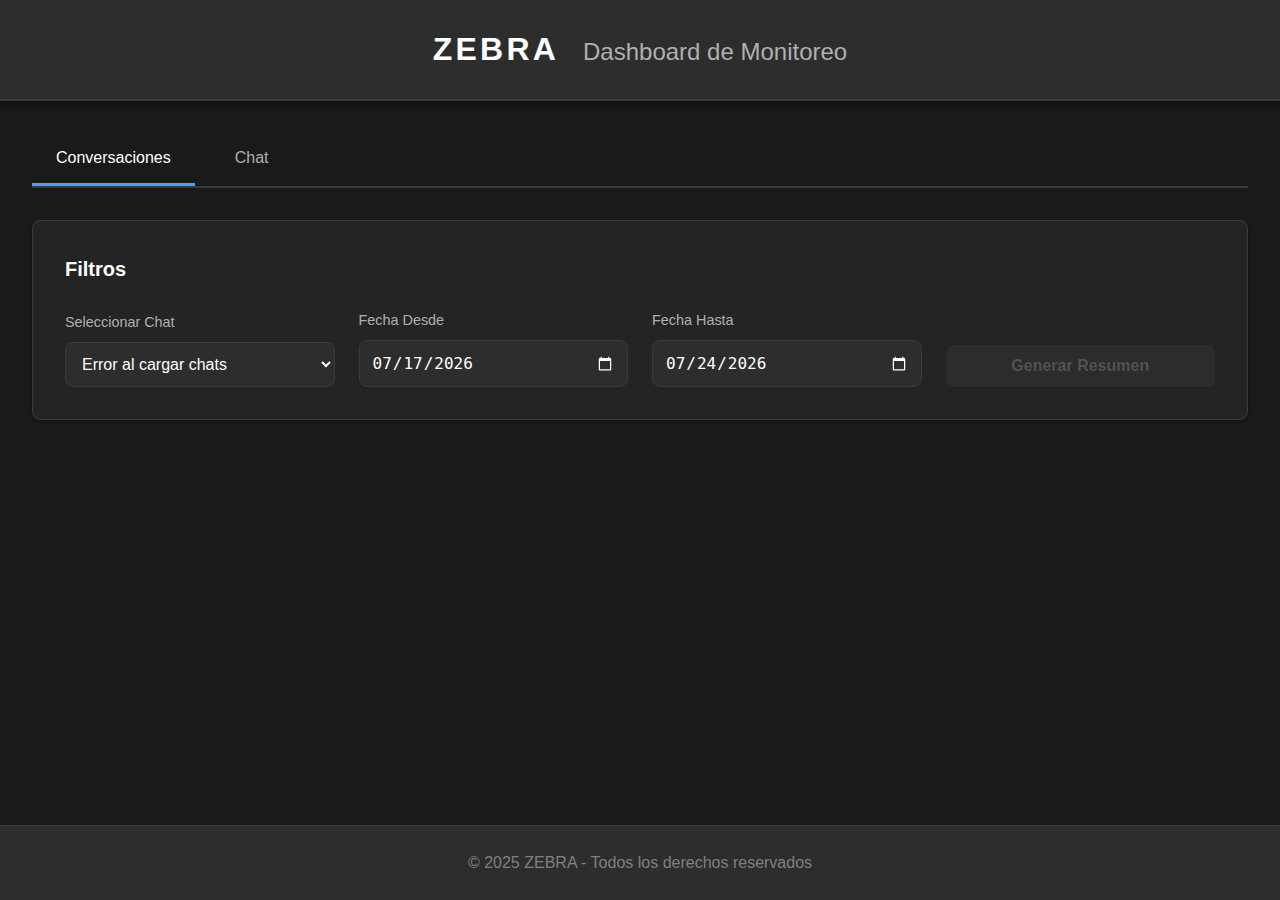
<file: index.html>
<!DOCTYPE html>
<html lang="es">
<head>
    <meta charset="UTF-8">
    <meta name="viewport" content="width=device-width, initial-scale=1.0">
    <title>ZEBRA - Dashboard de Monitoreo</title>
    <link rel="stylesheet" href="styles.css">
</head>
<body>
    <!-- Header -->
    <header class="header">
        <div class="header-content">
            <div class="logo-title">
                <h1 class="logo">ZEBRA</h1>
                <h2 class="title">Dashboard de Monitoreo</h2>
            </div>
        </div>
    </header>
    <!-- Main Content -->
    <main class="main-content">
        <!-- Tabs -->
        <div class="tabs">
            <button class="tab active" data-tab="conversaciones">Conversaciones</button>
            <button class="tab" data-tab="chat">Chat</button>
        </div>
        <!-- Tab Content: Conversaciones -->
        <div class="tab-content active" id="conversaciones">
            <!-- Filtros -->
            <div class="filters-card">
                <h3 class="filters-title">Filtros</h3>

                <div class="filters-grid">
                    <!-- Selector de Chat -->
                    <div class="filter-group">
                        <label for="chatSelect">Seleccionar Chat</label>
                        <select id="chatSelect" class="select-input">
                            <option value="">Cargando chats...</option>
                        </select>
                    </div>
                    <!-- Fecha Desde -->
                    <div class="filter-group">
                        <label for="fechaDesde">Fecha Desde</label>
                        <input type="date" id="fechaDesde" class="date-input">
                    </div>
                    <!-- Fecha Hasta -->
                    <div class="filter-group">
                        <label for="fechaHasta">Fecha Hasta</label>
                        <input type="date" id="fechaHasta" class="date-input">
                    </div>
                    <!-- Botón Generar -->
                    <div class="filter-group">
                        <button id="btnGenerar" class="btn-primary" disabled>
                            Generar Resumen
                        </button>
                    </div>
                </div>
            </div>
            <!-- Loading Spinner -->
            <div id="loadingSpinner" class="loading-spinner hidden">
                <div class="spinner"></div>
                <p>Generando resumen y cargando conversación...</p>
            </div>
            <!-- Resumen -->
            <div id="resumenSection" class="section-card hidden">
                <div class="section-header">
                    <h3 class="section-title">📊 Resumen de la Conversación</h3>
                    <button id="btnCopySummary" class="btn-copy" title="Copiar resumen al portapapeles">
                        📋 Copiar
                    </button>
                </div>
                <div id="resumenContent" class="resumen-content">
                    <!-- El resumen se cargará aquí -->
                </div>
            </div>
        </div>
        <!-- Tab Content: Chat -->
        <div class="tab-content" id="chat">
            <!-- Conversación -->
            <div id="conversacionSection" class="section-card">
                <h3 class="section-title">💬 Conversación Completa</h3>
                <div class="conversacion-info" id="conversacionInfo">
                    <p class="placeholder-text">Seleccione un chat y genere el resumen para ver la conversación aquí</p>
                </div>
                <div id="conversacionContent" class="conversacion-content">
                    <!-- Los mensajes se cargarán aquí -->
                </div>
            </div>
        </div>
    </main>
    <!-- Footer -->
    <footer class="footer">
        <p>&copy; 2025 ZEBRA - Todos los derechos reservados</p>
    </footer>
    <!-- Scripts -->
    <script src="config.js"></script>
    <script src="app.js"></script>
</body>
</html>
</file>
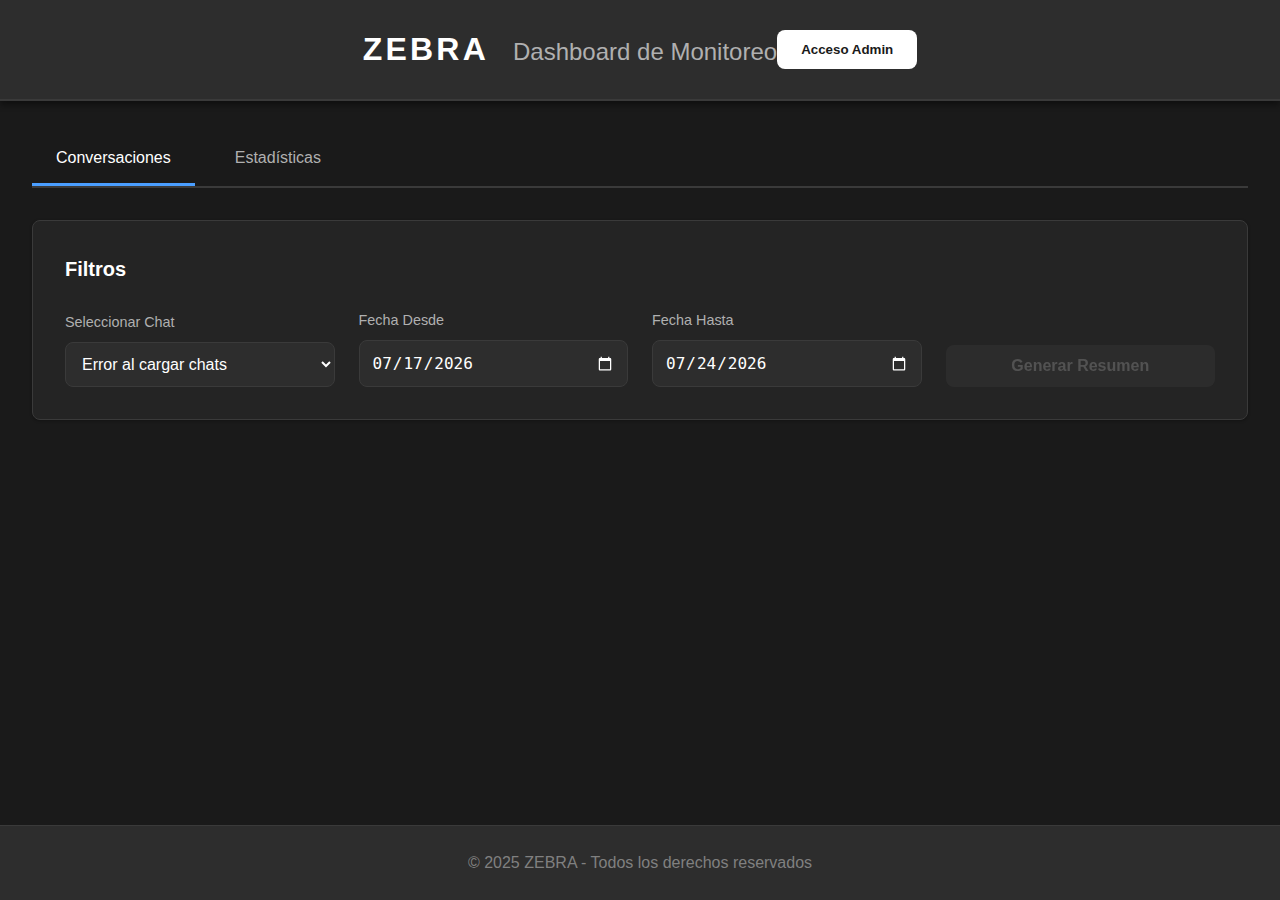
<file: index claude (1).html>
<!DOCTYPE html>
<html lang="es">
<head>
    <meta charset="UTF-8">
    <meta name="viewport" content="width=device-width, initial-scale=1.0">
    <title>ZEBRA - Dashboard de Monitoreo</title>
    <link rel="stylesheet" href="styles.css">
</head>
<body>
    <!-- Header -->
    <header class="header">
        <div class="header-content">
            <div class="logo-title">
                <h1 class="logo">ZEBRA</h1>
                <h2 class="title">Dashboard de Monitoreo</h2>
            </div>
            <button class="btn-admin">Acceso Admin</button>
        </div>
    </header>

    <!-- Main Content -->
    <main class="main-content">
        <!-- Tabs -->
        <div class="tabs">
            <button class="tab active" data-tab="conversaciones">Conversaciones</button>
            <button class="tab" data-tab="estadisticas">Estadísticas</button>
        </div>

        <!-- Tab Content: Conversaciones -->
        <div class="tab-content active" id="conversaciones">
            <!-- Filtros -->
            <div class="filters-card">
                <h3 class="filters-title">Filtros</h3>
                
                <div class="filters-grid">
                    <!-- Selector de Chat -->
                    <div class="filter-group">
                        <label for="chatSelect">Seleccionar Chat</label>
                        <select id="chatSelect" class="select-input">
                            <option value="">Cargando chats...</option>
                        </select>
                    </div>

                    <!-- Fecha Desde -->
                    <div class="filter-group">
                        <label for="fechaDesde">Fecha Desde</label>
                        <input type="date" id="fechaDesde" class="date-input">
                    </div>

                    <!-- Fecha Hasta -->
                    <div class="filter-group">
                        <label for="fechaHasta">Fecha Hasta</label>
                        <input type="date" id="fechaHasta" class="date-input">
                    </div>

                    <!-- Botón Generar -->
                    <div class="filter-group">
                        <button id="btnGenerar" class="btn-primary" disabled>
                            Generar Resumen
                        </button>
                    </div>
                </div>
            </div>

            <!-- Loading Spinner -->
            <div id="loadingSpinner" class="loading-spinner hidden">
                <div class="spinner"></div>
                <p>Generando resumen y cargando conversación...</p>
            </div>

            <!-- Resumen -->
            <div id="resumenSection" class="section-card hidden">
                <h3 class="section-title">📊 Resumen de la Conversación</h3>
                <div id="resumenContent" class="resumen-content">
                    <!-- El resumen se cargará aquí -->
                </div>
            </div>

            <!-- Conversación -->
            <div id="conversacionSection" class="section-card hidden">
                <h3 class="section-title">💬 Conversación Completa</h3>
                <div class="conversacion-info" id="conversacionInfo">
                    <!-- Info de la conversación -->
                </div>
                <div id="conversacionContent" class="conversacion-content">
                    <!-- Los mensajes se cargarán aquí -->
                </div>
            </div>
        </div>

        <!-- Tab Content: Estadísticas (placeholder) -->
        <div class="tab-content" id="estadisticas">
            <div class="section-card">
                <h3 class="section-title">📈 Estadísticas</h3>
                <p class="placeholder-text">Próximamente: Estadísticas y métricas de las conversaciones</p>
            </div>
        </div>
    </main>

    <!-- Footer -->
    <footer class="footer">
        <p>&copy; 2025 ZEBRA - Todos los derechos reservados</p>
    </footer>

    <!-- Scripts -->
    <script src="config.js"></script>
    <script src="app.js"></script>
</body>
</html>
</file>
<file: styles.css>
/* Reset y Variables */
* {
    margin: 0;
    padding: 0;
    box-sizing: border-box;
}

:root {
    /* Colores principales */
    --bg-primary: #1a1a1a;
    --bg-secondary: #2d2d2d;
    --bg-card: #242424;
    --bg-hover: #353535;
    
    /* Colores de texto */
    --text-primary: #ffffff;
    --text-secondary: #b0b0b0;
    --text-muted: #808080;
    
    /* Colores de acento */
    --accent-primary: #4a9eff;
    --accent-hover: #3a8eef;
    --accent-green: #00d97e;
    --accent-red: #ff4757;
    --accent-orange: #ff6b6b;
    
    /* Bordes */
    --border-color: #3a3a3a;
    --border-radius: 8px;
    
    /* Sombras */
    --shadow-sm: 0 1px 3px rgba(0, 0, 0, 0.3);
    --shadow-md: 0 4px 6px rgba(0, 0, 0, 0.4);
    --shadow-lg: 0 10px 15px rgba(0, 0, 0, 0.5);
    
    /* Espaciado */
    --spacing-xs: 0.5rem;
    --spacing-sm: 1rem;
    --spacing-md: 1.5rem;
    --spacing-lg: 2rem;
    --spacing-xl: 3rem;
}

/* Body */
body {
    font-family: -apple-system, BlinkMacSystemFont, 'Segoe UI', Roboto, 'Helvetica Neue', Arial, sans-serif;
    background-color: var(--bg-primary);
    color: var(--text-primary);
    line-height: 1.6;
    min-height: 100vh;
    display: flex;
    flex-direction: column;
}

/* Header */
.header {
    background-color: var(--bg-secondary);
    border-bottom: 2px solid var(--border-color);
    padding: var(--spacing-md) var(--spacing-lg);
    box-shadow: var(--shadow-md);
}

.header-content {
    max-width: 1400px;
    margin: 0 auto;
    display: flex;
    justify-content: center;
    align-items: center;
}

.logo-title {
    display: flex;
    align-items: baseline;
    gap: var(--spacing-md);
}

.logo {
    font-size: 2rem;
    font-weight: 700;
    letter-spacing: 0.1em;
    color: var(--text-primary);
}

.title {
    font-size: 1.5rem;
    font-weight: 400;
    color: var(--text-secondary);
}

.btn-admin {
    background-color: var(--text-primary);
    color: var(--bg-primary);
    border: none;
    padding: 0.75rem 1.5rem;
    border-radius: var(--border-radius);
    font-weight: 600;
    cursor: pointer;
    transition: all 0.3s ease;
}

.btn-admin:hover {
    background-color: var(--text-secondary);
    transform: translateY(-2px);
    box-shadow: var(--shadow-md);
}

/* Main Content */
.main-content {
    flex: 1;
    max-width: 1400px;
    width: 100%;
    margin: 0 auto;
    padding: var(--spacing-lg);
}

/* Tabs */
.tabs {
    display: flex;
    gap: var(--spacing-sm);
    margin-bottom: var(--spacing-lg);
    border-bottom: 2px solid var(--border-color);
}

.tab {
    background: none;
    border: none;
    color: var(--text-secondary);
    padding: var(--spacing-sm) var(--spacing-md);
    font-size: 1rem;
    font-weight: 500;
    cursor: pointer;
    border-bottom: 3px solid transparent;
    transition: all 0.3s ease;
}

.tab:hover {
    color: var(--text-primary);
}

.tab.active {
    color: var(--text-primary);
    border-bottom-color: var(--accent-primary);
}

/* Tab Content */
.tab-content {
    display: none;
}

.tab-content.active {
    display: block;
}

/* Cards */
.filters-card,
.section-card {
    background-color: var(--bg-card);
    border: 1px solid var(--border-color);
    border-radius: var(--border-radius);
    padding: var(--spacing-lg);
    margin-bottom: var(--spacing-lg);
    box-shadow: var(--shadow-sm);
}

.filters-title,
.section-title {
    font-size: 1.25rem;
    font-weight: 600;
    margin-bottom: var(--spacing-md);
    color: var(--text-primary);
}

/* Section Header (for title + button layout) */
.section-header {
    display: flex;
    justify-content: space-between;
    align-items: center;
    margin-bottom: var(--spacing-md);
    gap: var(--spacing-md);
}

.section-header .section-title {
    margin-bottom: 0;
}

/* Filters Grid */
.filters-grid {
    display: grid;
    grid-template-columns: repeat(auto-fit, minmax(250px, 1fr));
    gap: var(--spacing-md);
    align-items: end;
}

.filter-group {
    display: flex;
    flex-direction: column;
    gap: var(--spacing-xs);
}

.filter-group label {
    font-size: 0.9rem;
    font-weight: 500;
    color: var(--text-secondary);
}

/* Inputs */
.select-input,
.date-input {
    background-color: var(--bg-secondary);
    color: var(--text-primary);
    border: 1px solid var(--border-color);
    border-radius: var(--border-radius);
    padding: 0.75rem;
    font-size: 1rem;
    transition: all 0.3s ease;
}

.select-input:focus,
.date-input:focus {
    outline: none;
    border-color: var(--accent-primary);
    box-shadow: 0 0 0 3px rgba(74, 158, 255, 0.1);
}

.select-input:hover,
.date-input:hover {
    border-color: var(--text-muted);
}

/* Date Input específico para navegadores webkit */
.date-input::-webkit-calendar-picker-indicator {
    filter: invert(1);
    cursor: pointer;
}

/* Buttons */
.btn-primary {
    background-color: var(--accent-primary);
    color: var(--text-primary);
    border: none;
    border-radius: var(--border-radius);
    padding: 0.75rem 1.5rem;
    font-size: 1rem;
    font-weight: 600;
    cursor: pointer;
    transition: all 0.3s ease;
    width: 100%;
}

.btn-primary:hover:not(:disabled) {
    background-color: var(--accent-hover);
    transform: translateY(-2px);
    box-shadow: var(--shadow-md);
}

.btn-primary:disabled {
    background-color: var(--bg-hover);
    color: var(--text-muted);
    cursor: not-allowed;
    opacity: 0.5;
}

/* Copy Button */
.btn-copy {
    background-color: var(--bg-secondary);
    color: var(--text-primary);
    border: 1px solid var(--border-color);
    border-radius: var(--border-radius);
    padding: 0.5rem 1rem;
    font-size: 0.9rem;
    font-weight: 500;
    cursor: pointer;
    transition: all 0.3s ease;
    white-space: nowrap;
}

.btn-copy:hover {
    background-color: var(--bg-hover);
    border-color: var(--accent-primary);
    transform: translateY(-2px);
    box-shadow: var(--shadow-sm);
}

.btn-copy:active {
    transform: translateY(0);
}

.btn-copy.copied {
    background-color: var(--accent-green);
    border-color: var(--accent-green);
    color: var(--bg-primary);
}

/* Loading Spinner */
.loading-spinner {
    text-align: center;
    padding: var(--spacing-xl);
}

.spinner {
    border: 4px solid var(--border-color);
    border-top: 4px solid var(--accent-primary);
    border-radius: 50%;
    width: 50px;
    height: 50px;
    animation: spin 1s linear infinite;
    margin: 0 auto var(--spacing-md);
}

@keyframes spin {
    0% { transform: rotate(0deg); }
    100% { transform: rotate(360deg); }
}

.hidden {
    display: none !important;
}

/* Resumen Content */
.resumen-content {
    background-color: var(--bg-secondary);
    border: 1px solid var(--border-color);
    border-radius: var(--border-radius);
    padding: var(--spacing-md);
    line-height: 1.8;
    color: var(--text-secondary);
    white-space: pre-wrap; /* Preserva saltos de línea y espacios */
    word-wrap: break-word;
}

/* NUEVO: Estilos para el resumen con mejor formato */
.resumen-content br {
    display: block;
    content: "";
    margin-top: 0.5em;
}

.resumen-content p {
    margin-bottom: 1em;
}

/* Conversación Info */
.conversacion-info {
    background-color: var(--bg-secondary);
    border: 1px solid var(--border-color);
    border-radius: var(--border-radius);
    padding: var(--spacing-sm) var(--spacing-md);
    margin-bottom: var(--spacing-md);
    display: flex;
    gap: var(--spacing-lg);
    flex-wrap: wrap;
}

/* Chat Search Input */
.chat-search-input {
    width: 100%;
    background-color: var(--bg-primary);
    color: var(--text-primary);
    border: 1px solid var(--border-color);
    border-radius: var(--border-radius);
    padding: 0.75rem;
    font-size: 1rem;
    transition: all 0.3s ease;
}

.chat-search-input:focus {
    outline: none;
    border-color: var(--accent-primary);
    box-shadow: 0 0 0 3px rgba(74, 158, 255, 0.1);
}

.chat-search-input::placeholder {
    color: var(--text-muted);
}

.info-item {
    display: flex;
    flex-direction: column;
}

.info-label {
    font-size: 0.8rem;
    color: var(--text-muted);
    margin-bottom: 0.25rem;
}

.info-value {
    font-size: 1rem;
    font-weight: 600;
    color: var(--text-primary);
}

/* Conversación Content */
.conversacion-content {
    display: flex;
    flex-direction: column;
    gap: var(--spacing-sm);
    max-height: 600px;
    overflow-y: auto;
    padding: var(--spacing-sm);
}

/* NUEVO: Si no hay mensajes, mostrar el contenedor limpio */
.conversacion-content:empty {
    min-height: 200px;
    display: flex;
    align-items: center;
    justify-content: center;
}

/* Custom Scrollbar */
.conversacion-content::-webkit-scrollbar {
    width: 8px;
}

.conversacion-content::-webkit-scrollbar-track {
    background: var(--bg-secondary);
    border-radius: 4px;
}

.conversacion-content::-webkit-scrollbar-thumb {
    background: var(--border-color);
    border-radius: 4px;
}

.conversacion-content::-webkit-scrollbar-thumb:hover {
    background: var(--text-muted);
}

/* Mensaje */
.mensaje {
    background-color: var(--bg-secondary);
    border-left: 4px solid;
    border-radius: var(--border-radius);
    padding: var(--spacing-sm) var(--spacing-md);
    transition: all 0.2s ease;
}

.mensaje:hover {
    background-color: var(--bg-hover);
    transform: translateX(5px);
}

.mensaje-header {
    display: flex;
    justify-content: space-between;
    align-items: center;
    margin-bottom: var(--spacing-xs);
}

.mensaje-usuario {
    font-weight: 600;
    font-size: 0.95rem;
}

.mensaje-tiempo {
    font-size: 0.8rem;
    color: var(--text-muted);
}

.mensaje-texto {
    color: var(--text-secondary);
    line-height: 1.5;
    word-wrap: break-word;
    white-space: pre-wrap; /* NUEVO: Preserva saltos de línea en mensajes */
}

/* Colores dinámicos para usuarios (se aplicarán via JS) */
.mensaje[data-color="0"] { border-left-color: #ff6b6b; }
.mensaje[data-color="1"] { border-left-color: #4ecdc4; }
.mensaje[data-color="2"] { border-left-color: #45b7d1; }
.mensaje[data-color="3"] { border-left-color: #f9ca24; }
.mensaje[data-color="4"] { border-left-color: #6c5ce7; }
.mensaje[data-color="5"] { border-left-color: #00d2d3; }
.mensaje[data-color="6"] { border-left-color: #ff7979; }
.mensaje[data-color="7"] { border-left-color: #badc58; }
.mensaje[data-color="8"] { border-left-color: #f8b500; }
.mensaje[data-color="9"] { border-left-color: #ea8685; }

.mensaje[data-color="0"] .mensaje-usuario { color: #ff6b6b; }
.mensaje[data-color="1"] .mensaje-usuario { color: #4ecdc4; }
.mensaje[data-color="2"] .mensaje-usuario { color: #45b7d1; }
.mensaje[data-color="3"] .mensaje-usuario { color: #f9ca24; }
.mensaje[data-color="4"] .mensaje-usuario { color: #6c5ce7; }
.mensaje[data-color="5"] .mensaje-usuario { color: #00d2d3; }
.mensaje[data-color="6"] .mensaje-usuario { color: #ff7979; }
.mensaje[data-color="7"] .mensaje-usuario { color: #badc58; }
.mensaje[data-color="8"] .mensaje-usuario { color: #f8b500; }
.mensaje[data-color="9"] .mensaje-usuario { color: #ea8685; }

/* Placeholder */
.placeholder-text {
    color: var(--text-muted);
    text-align: center;
    padding: var(--spacing-xl);
    font-size: 1.1rem;
}

/* Footer */
.footer {
    background-color: var(--bg-secondary);
    border-top: 1px solid var(--border-color);
    padding: var(--spacing-md);
    text-align: center;
    color: var(--text-muted);
    margin-top: auto;
}

/* Responsive */
@media (max-width: 768px) {
    .header-content {
        flex-direction: column;
        gap: var(--spacing-md);
        align-items: flex-start;
    }
    
    .logo-title {
        flex-direction: column;
        gap: var(--spacing-xs);
    }
    
    .logo {
        font-size: 1.5rem;
    }
    
    .title {
        font-size: 1.2rem;
    }
    
    .filters-grid {
        grid-template-columns: 1fr;
    }
    
    .conversacion-info {
        flex-direction: column;
        gap: var(--spacing-sm);
    }
}

/* Animaciones */
@keyframes fadeIn {
    from {
        opacity: 0;
        transform: translateY(10px);
    }
    to {
        opacity: 1;
        transform: translateY(0);
    }
}

.section-card {
    animation: fadeIn 0.3s ease;
}

/* NUEVO: Transición suave al cambiar de tab */
.tab-content {
    animation: fadeIn 0.3s ease;
}

/* NUEVO: Mejorar legibilidad del resumen */
.resumen-content strong,
.resumen-content b {
    color: var(--text-primary);
    font-weight: 600;
}

.resumen-content em,
.resumen-content i {
    color: var(--accent-primary);
    font-style: italic;
}
</file>
